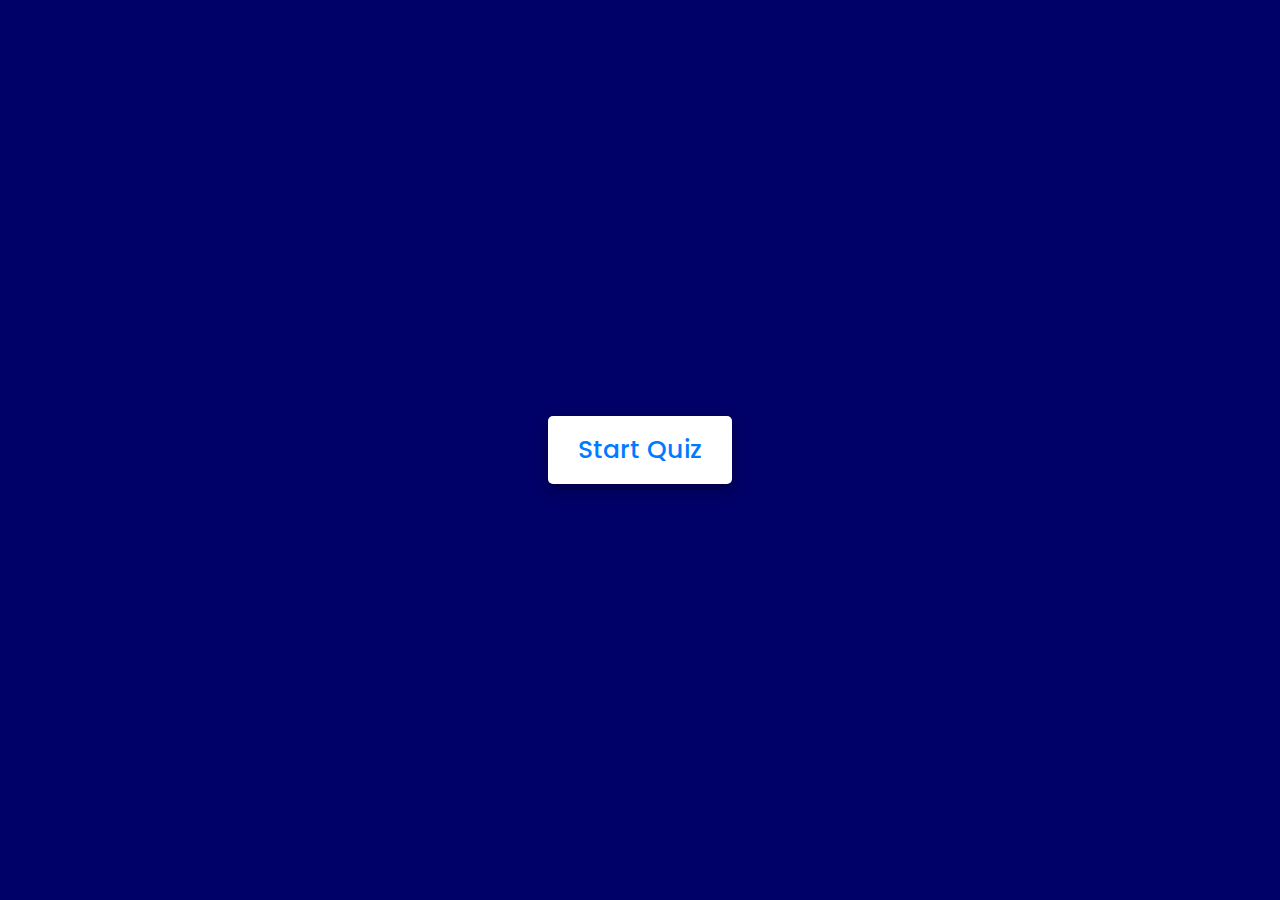
<file: AnantVGyan-main/Quiz/quiz.html>
<!DOCTYPE html>
<html lang="en">
  <head>
    <meta charset="UTF-8" />
    <meta name="viewport" content="width=device-width, initial-scale=1.0" />
    <title>AnantVGyan Quiz </title>
    <link rel="stylesheet" href="quiz.css" />
    <link rel="shortcut icon" href="answer.png" type="image/x-icon" />
    <!-- FontAweome CDN Link for Icons-->
    <link
      rel="stylesheet"
      href="https://cdnjs.cloudflare.com/ajax/libs/font-awesome/5.15.3/css/all.min.css"
    />
  </head>
  <body>
    <!-- start Quiz button -->
    <div class="start_btn"><button>Start Quiz</button></div>

    <!-- Info Box -->
    <div class="info_box">
      <div class="info-title"><span>Some Rules of this Quiz</span></div>
      <div class="info-list">
        <div class="info"
          >1. You will have only <span>15 seconds</span> per each question.</div
        >
        <div class="info"
          >2. Once you select your answer, it can't be undone.</div
        >
        <div class="info"
          >3. You can't select any option once time goes off.</div
        >
        <div class="info"
          >4. You can't exit from the Quiz while you're playing.</div
        >
        <div class="info"
          >5. You'll get points on the basis of your correct answers.</div
        >
      </div>
      <div class="buttons">
        <button class="quit">Exit Quiz</button>
        <button class="restart">Continue</button>
      </div>
    </div>

    <!-- Quiz Box -->
    <div class="quiz_box">
      <header>
        <div class="title">Quiz</div>
        <div class="timer">
          <div class="time_left_txt">Time Left</div>
          <div class="timer_sec">15</div>
        </div>
        <div class="time_line"></div>
      </header>
      <section>
        <div class="que_text">
          <!-- Here I've inserted question from JavaScript -->
        </div>
        <div class="option_list">
          <!-- Here I've inserted options from JavaScript -->
        </div>
      </section>

      <!-- footer of Quiz Box -->
      <footer>
        <div class="total_que">
          <!-- Here I've inserted Question Count Number from JavaScript -->
        </div>
        <button class="next_btn">Next Que</button>
      </footer>
    </div>

    <!-- Result Box -->
    <div class="result_box">
      <div class="icon">
        <i class="fas fa-crown"></i>
      </div>
      <div class="complete_text">You've completed the Quiz!</div>
      <div class="score_text">
        <!-- Here I've inserted Score Result from JavaScript -->
      </div>
      <div class="buttons">
        <button class="restart">Replay Quiz</button>
        <button class="quit">Quit Quiz</button>
      </div>
    </div>

    <!-- Inside this JavaScript file I've inserted Questions and Options only -->
    <script src="js/que.js"></script>

    <!-- Inside this JavaScript file I've coded all Quiz Codes -->
    <script src="js/quiz.js"></script>
  </body>
</html>
</file>
<file: AnantVGyan-main/Quiz/quiz.css>
/* importing google fonts */
@import url('https://fonts.googleapis.com/css2?family=Poppins:wght@200;300;400;500;600;700&display=swap');
*{
    margin: 0;
    padding: 0;
    box-sizing: border-box;
    font-family: 'Poppins', sans-serif;
}

body{
    background: #000069;
}

::selection{
    color: #fff;
    background: #007bff;
}

.start_btn,
.info_box,
.quiz_box,
.result_box{
    position: absolute;
    top: 50%;
    left: 50%;
    transform: translate(-50%, -50%);
    box-shadow: 0 4px 8px 0 rgba(0, 0, 0, 0.2), 
                0 6px 20px 0 rgba(0, 0, 0, 0.19);
}

.info_box.activeInfo,
.quiz_box.activeQuiz,
.result_box.activeResult{
    opacity: 1;
    z-index: 5;
    pointer-events: auto;
    transform: translate(-50%, -50%) scale(1);
}

.start_btn button{
    font-size: 25px;
    font-weight: 500;
    color: #007bff;
    padding: 15px 30px;
    outline: none;
    border: none;
    border-radius: 5px;
    background: #fff;
    cursor: pointer;
}

.info_box{
    width: 400px;
    background: #fff;
    border-radius: 5px;
    transform: translate(-50%, -50%) scale(0.9);
    opacity: 0;
    pointer-events: none;
    transition: all 0.3s ease;
}

.info_box .info-title{
    height: 60px;
    width: 100%;
    border-bottom: 1px solid lightgrey;
    display: flex;
    align-items: center;
    padding: 0 30px;
    border-radius: 5px 5px 0 0;
    font-size: 20px;
    font-weight: 600;
}

.info_box .info-list{
    padding: 15px 30px;
}

.info_box .info-list .info{
    margin: 5px 0;
    font-size: 17px;
}

.info_box .info-list .info span{
    font-weight: 600;
    color: #007bff;
}
.info_box .buttons{
    height: 60px;
    display: flex;
    align-items: center;
    justify-content: flex-end;
    padding: 0 30px;
    border-top: 1px solid lightgrey;
}

.info_box .buttons button{
    margin: 0 5px;
    height: 40px;
    width: 100px;
    font-size: 16px;
    font-weight: 500;
    cursor: pointer;
    border: none;
    outline: none;
    border-radius: 5px;
    border: 1px solid #007bff;
    transition: all 0.3s ease;
}

.quiz_box{
    width: 400px;
    background: #fff;
    border-radius: 5px;
    transform: translate(-50%, -50%) scale(0.9);
    opacity: 0;
    pointer-events: none;
    transition: all 0.3s ease;
}

.quiz_box header{
    position: relative;
    z-index: 2;
    height: 70px;
    padding: 0 30px;
    background: #fff;
    border-radius: 5px 5px 0 0;
    display: flex;
    align-items: center;
    justify-content: space-between;
    box-shadow: 0px 3px 5px 1px rgba(0,0,0,0.1);
}

.quiz_box header .title{
    font-size: 20px;
    font-weight: 600;
}

.quiz_box header .timer{
    color: #004085;
    background: #cce5ff;
    border: 1px solid #b8daff;
    height: 45px;
    padding: 0 8px;
    border-radius: 5px;
    display: flex;
    align-items: center;
    justify-content: space-between;
    width: 145px;
}

.quiz_box header .timer .time_left_txt{
    font-weight: 300;
    font-size: 17px;
    user-select: none;
}

.quiz_box header .timer .timer_sec{
    font-size: 18px;
    font-weight: 500;
    height: 30px;
    width: 45px;
    color: #fff;
    border-radius: 5px;
    line-height: 30px;
    text-align: center;
    background: #343a40;
    border: 1px solid #343a40;
    user-select: none;
}

.quiz_box header .time_line{
    position: absolute;
    bottom: 0px;
    left: 1px;
    height: 4px;
    background: #007bff;
}

section{
    padding: 25px 30px 20px 30px;
    background: #fff;
}

section .que_text{
    font-size: 25px;
    font-weight: 600;
}

section .option_list{
    padding: 20px 0px;
    display: block;   
}

section .option_list .option{
    background: aliceblue;
    border: 1px solid #84c5fe;
    border-radius: 5px;
    padding: 8px 15px;
    font-size: 17px;
    margin-bottom: 15px;
    cursor: pointer;
    transition: all 0.3s ease;
    display: flex;
    align-items: center;
    justify-content: space-between;
}

section .option_list .option:last-child{
    margin-bottom: 0px;
}

section .option_list .option:hover{
    color: #004085;
    background: #cce5ff;
    border: 1px solid #b8daff;
}

section .option_list .option.correct{
    color: #155724;
    background: #d4edda;
    border: 1px solid #c3e6cb;
}

section .option_list .option.incorrect{
    color: #721c24;
    background: #f8d7da;
    border: 1px solid #f5c6cb;
}

section .option_list .option.disabled{
    pointer-events: none;
}

section .option_list .option .icon{
    height: 26px;
    width: 26px;
    border: 2px solid transparent;
    border-radius: 50%;
    text-align: center;
    font-size: 13px;
    pointer-events: none;
    transition: all 0.3s ease;
    line-height: 24px;
}
.option_list .option .icon.tick{
    color: #23903c;
    border-color: #23903c;
    background: #d4edda;
}

.option_list .option .icon.cross{
    color: #a42834;
    background: #f8d7da;
    border-color: #a42834;
}

footer{
    height: 60px;
    padding: 0 30px;
    display: flex;
    align-items: center;
    justify-content: space-between;
    border-top: 1px solid lightgrey;
}

footer .total_que span{
    display: flex;
    user-select: none;
}

footer .total_que span p{
    font-weight: 500;
    padding: 0 5px;
}

footer .total_que span p:first-child{
    padding-left: 0px;
}

footer button{
    height: 40px;
    padding: 0 13px;
    font-size: 18px;
    font-weight: 400;
    cursor: pointer;
    border: none;
    outline: none;
    color: #fff;
    border-radius: 5px;
    background: #007bff;
    border: 1px solid #007bff;
    line-height: 10px;
    opacity: 0;
    pointer-events: none;
    transform: scale(0.95);
    transition: all 0.3s ease;
}

footer button:hover{
    background: #0263ca;
}

footer button.show{
    opacity: 1;
    pointer-events: auto;
    transform: scale(1);
}

.result_box{
    background: #fff;
    border-radius: 5px;
    display: flex;
    padding: 25px 30px;
    width: 390px;
    align-items: center;
    flex-direction: column;
    justify-content: center;
    transform: translate(-50%, -50%) scale(0.9);
    opacity: 0;
    pointer-events: none;
    transition: all 0.3s ease;
}

.result_box .icon{
    font-size: 100px;
    color: #007bff;
    margin-bottom: 10px;
}

.result_box .complete_text{
    font-size: 20px;
    font-weight: 500;
}

.result_box .score_text span{
    display: flex;
    margin: 10px 0;
    font-size: 17px;
    font-weight: 500;
}

.result_box .score_text span p{
    padding: 0 4px;
    font-weight: 600;
}

.result_box .buttons{
    display: flex;
    margin: 20px 0;
}

.result_box .buttons button{
    margin: 0 10px;
    height: 45px;
    padding: 0 20px;
    font-size: 18px;
    font-weight: 500;
    cursor: pointer;
    border: none;
    outline: none;
    border-radius: 5px;
    border: 1px solid #007bff;
    transition: all 0.3s ease;
}

.buttons button.restart{
    color: #fff;
    background: #007bff;
}

.buttons button.restart:hover{
    background: #0263ca;
}

.buttons button.quit{
    color: #007bff;
    background: #fff;
}

.buttons button.quit:hover{
    color: #fff;
    background: #007bff;
}
</file>
